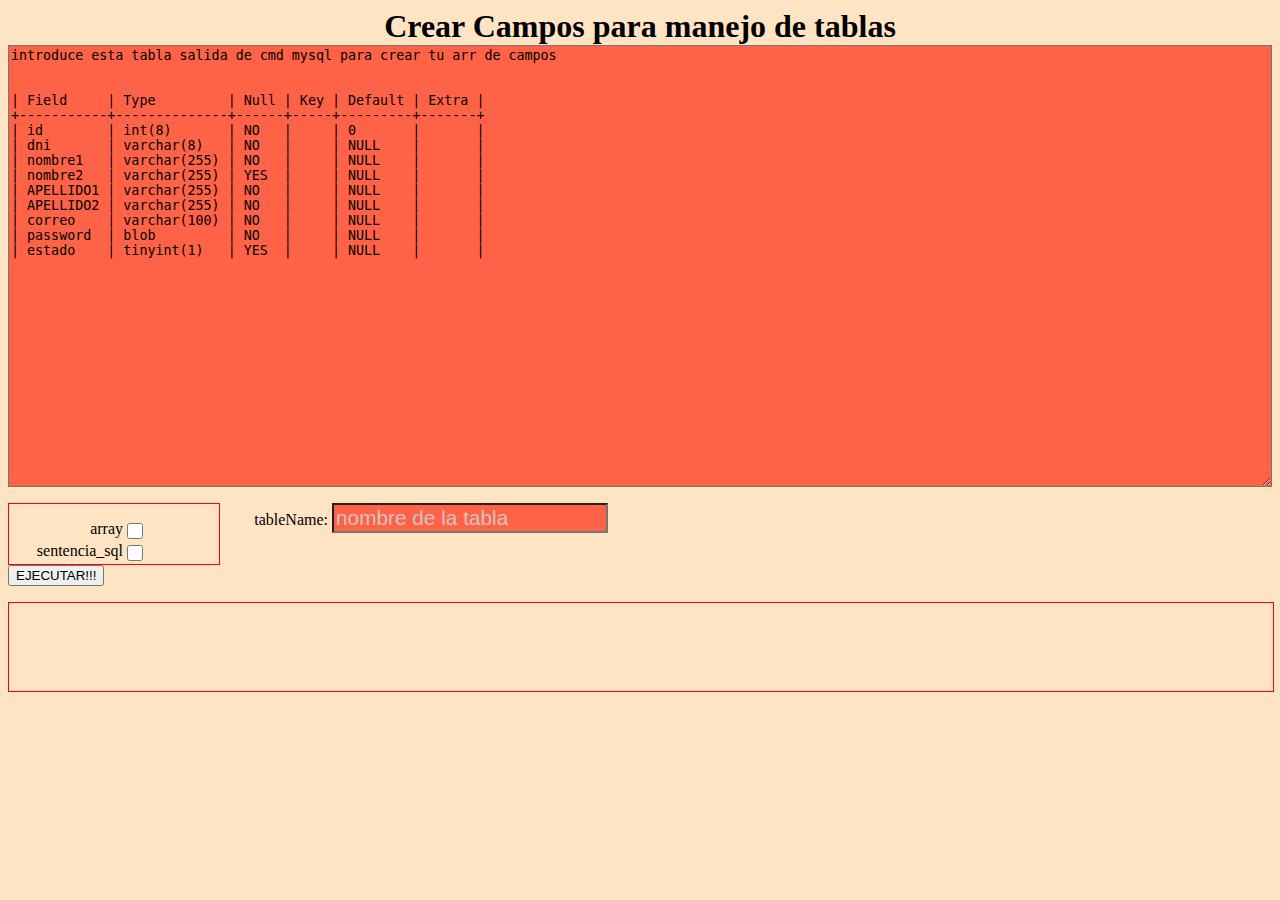
<file: apirestYT_enereo2024/tableToArray/index.html>
<html lang="en">
<head>
    <meta charset="UTF-8">
    <meta name="viewport" content="width=device-width, initial-scale=1.0">
    <script defer src="js.js"></script>
    <title>Document</title>
</head>
<body>
    <h1>Crear Campos para manejo de tablas</h1>
    <style>
        h1{
            margin: 0 auto;
            width: fit-content;
        }
        body{
            background-color: bisque;            
            
        }
        textarea{
            width: 100%;
            height: 50%;
            background-color: tomato;
        }
        textarea::placeholder{
            color: red;
        }
        .sectionCheckbox{    font-size: 1rem;
            margin-top: 1rem;
            padding-top: 1rem ;
            border: 1px solid red;
            min-width: 210px;
            width: 20%;
            height: 10%;

        }
        .sectionCheckbox div{    
            font-size: 1rem;
            margin-left: 2rem;
            width: 50%;
            display: flex;
            justify-content: flex-end;
        }
        .sectionconteiner{
            display: flex;
            width: 600px;
            justify-content: space-between;
        }
        input::placeholder{
            color:rgb(211, 195, 195);
        }
        input[type=checkbox]{
            min-width: 1rem;
            height: 1rem;
            /* appearance: none; */
            border: 2px solid #888;
        }
        input{
            color:#00ff00;
            accent-color: tomato;
        }
        input[type=text]{    
            font-size: 1.3rem;
            background-color: tomato;

        }
        .otrosDatos{
            margin-top: 1rem;
        }
        .resultadoArray{
            margin-top: 1rem;
            width: 100%;
            min-height: 10%;
            height: fit-content;
            border: 1px solid red;
        }
        button{
            
        }
    </style>
    <textArea id="textArea_DescTablaDeMysql" >

    </textArea>
    <div class="sectionconteiner">

        <section id="sectionCheckbox" class="sectionCheckbox">
            <div><label for="array">array</label><input type="checkbox" id="array"></div>
            <div><label for="sentencia_sql">sentencia_sql</label><input type="checkbox" id="sentencia_sql"></div>
        </section>
        <section class="otrosDatos">
            <label for="tablename" >tableName: </label><input placeholder="nombre de la tabla" type="text" id="tablename">
        </section>
    </div>
    <button id="botonEjecutar">
        EJECUTAR!!!
    </button>
    <div id="resultadoArray" class="resultadoArray">

    </div>

</body>
</html>
</file>
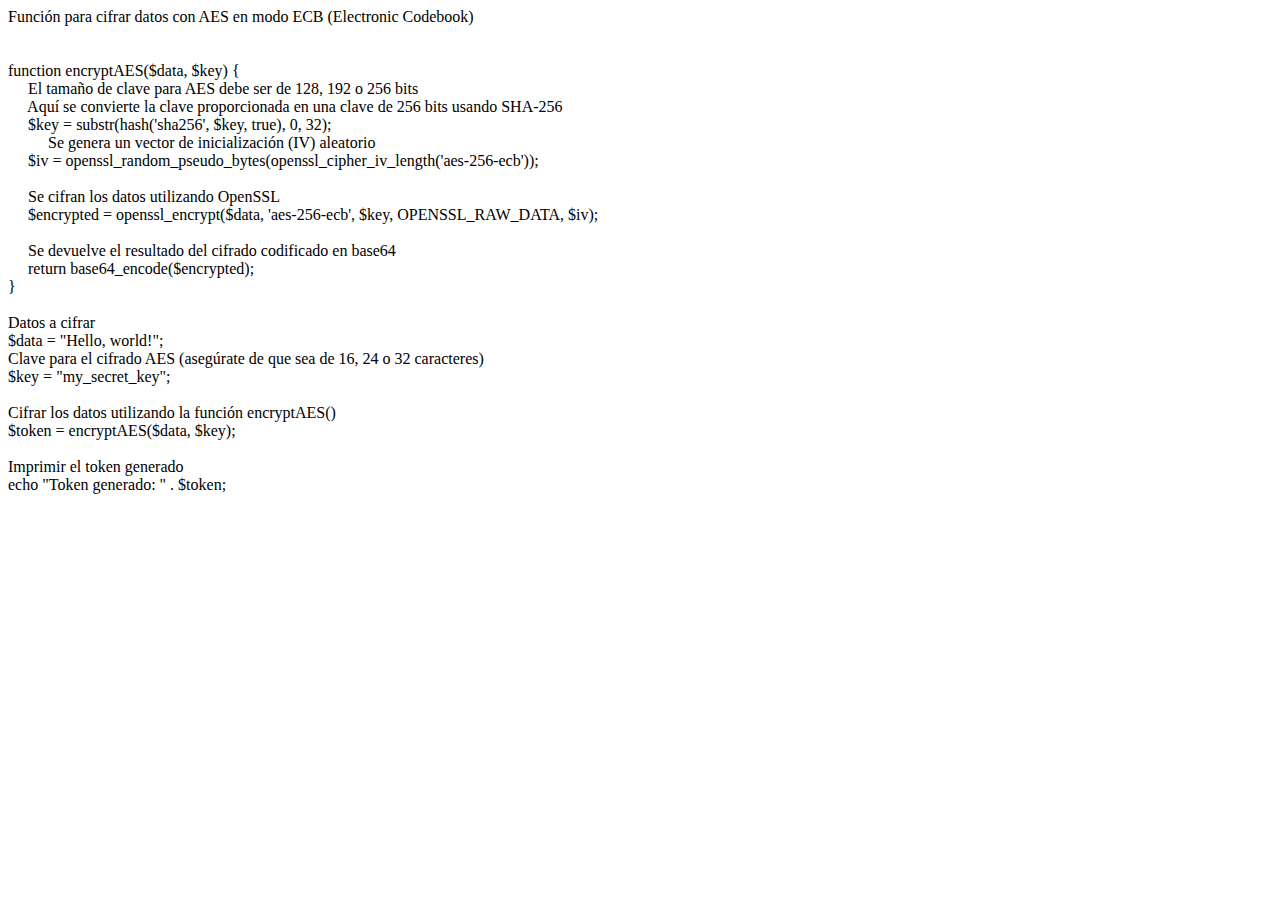
<file: apirestYT_enereo2024/anotacionesAutenticacion.html>
<html lang="en">
<head>
    <meta charset="UTF-8">
    <meta name="viewport" content="width=device-width, initial-scale=1.0">
    <title>Document</title>
</head>
<body>
    
    <!-- <?php -->

Función para cifrar datos con AES en modo ECB (Electronic Codebook) <br> <br> <br>
function encryptAES($data, $key) {  <br>
    &emsp;  El tamaño de clave para AES debe ser de 128, 192 o 256 bits  <br>
    &emsp;  Aquí se convierte la clave proporcionada en una clave de 256 bits usando SHA-256  <br>
    &emsp;  $key = substr(hash('sha256', $key, true), 0, 32);  <br>
    &emsp;  
    &emsp;  Se genera un vector de inicialización (IV) aleatorio <br>
    &emsp;  $iv = openssl_random_pseudo_bytes(openssl_cipher_iv_length('aes-256-ecb')); <br>
    &emsp;  <br>
    &emsp;  Se cifran los datos utilizando OpenSSL <br>
    &emsp;  $encrypted = openssl_encrypt($data, 'aes-256-ecb', $key, OPENSSL_RAW_DATA, $iv); <br>
    &emsp;  <br>
    &emsp;  Se devuelve el resultado del cifrado codificado en base64 <br>
    &emsp;  return base64_encode($encrypted); <br>
} <br>
 <br>
 Datos a cifrar <br>
$data = "Hello, world!"; <br>
 Clave para el cifrado AES (asegúrate de que sea de 16, 24 o 32 caracteres) <br>
$key = "my_secret_key"; <br>
 <br>
Cifrar los datos utilizando la función encryptAES() <br>
$token = encryptAES($data, $key); <br>
 <br>
Imprimir el token generado <br>
echo "Token generado: " . $token; <br>



</body>
</html>
</file>
